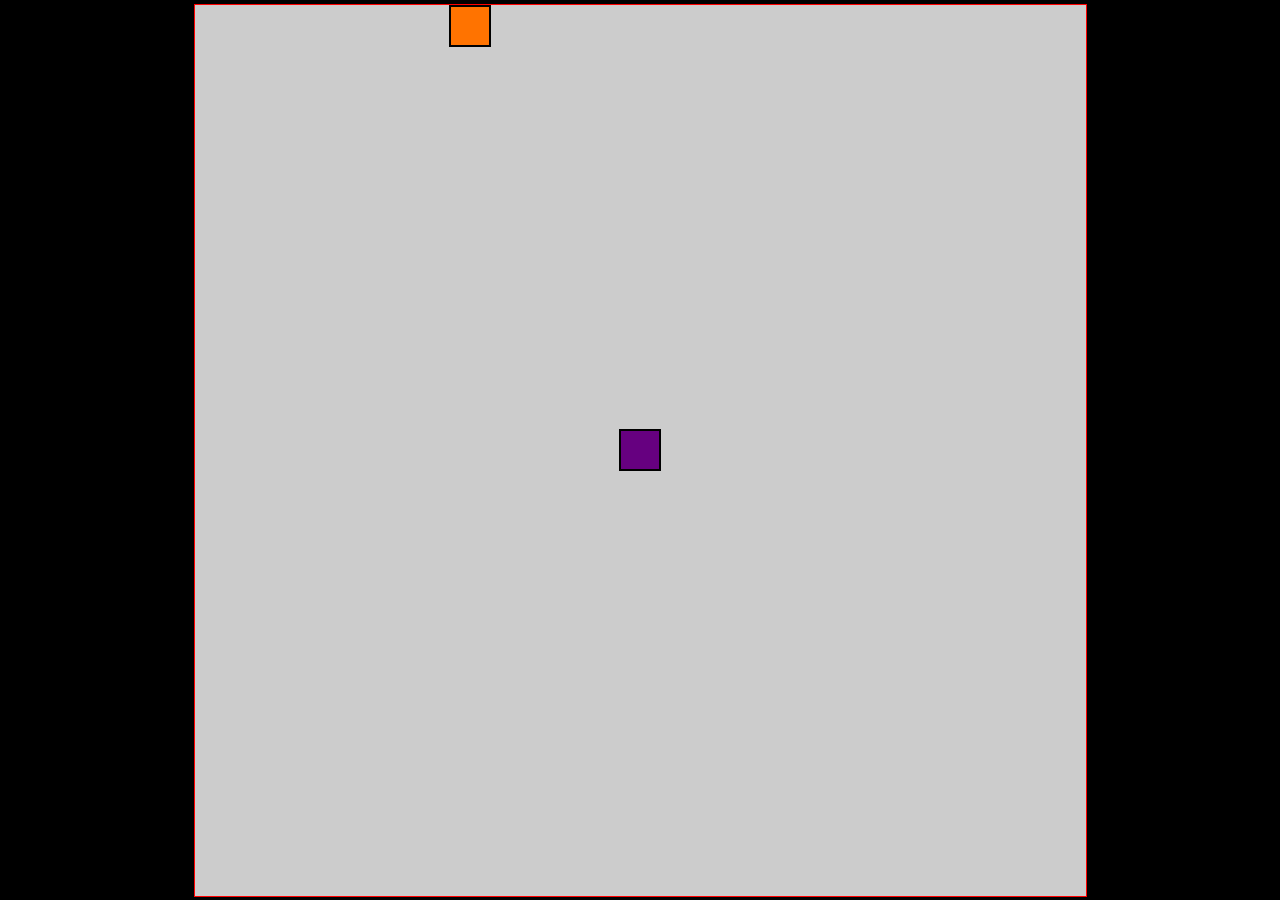
<file: snake-game/index.html>
<!DOCTYPE html>
<html lang="en">

<head>
    <meta charset="UTF-8">
    <meta name="viewport" content="width=device-width, initial-scale=1.0">
    <meta http-equiv="X-UA-Compatible" content="IE=edge">
    <title>Snake</title>
    <style>
        body {
            min-height: 100vh;
            width: 100vw;
            display: flex;
            justify-content: center;
            align-items: center;
            margin: 0;
            background-color: black;
        }

        #game-board {
            background-color: #CCC;
            width: 99vmin;
            height: 99vmin;
            display: grid;
            grid-template-rows: repeat(21, 1fr);
            grid-template-columns: repeat(21, 1fr);
            border: 1px solid red;
        }

        .snake {
            background-color: hsl(288, 100%, 25%);
            border: .25vmin solid black;
        }

        .food {
            background-color: hsl(27, 100%, 50%);
            border: .25vmin solid black;
        }
    </style>
    <script src="game.js" defer type="module"></script>
</head>

<body>
    <div id="game-board"></div>
</body>

</html>
</file>
